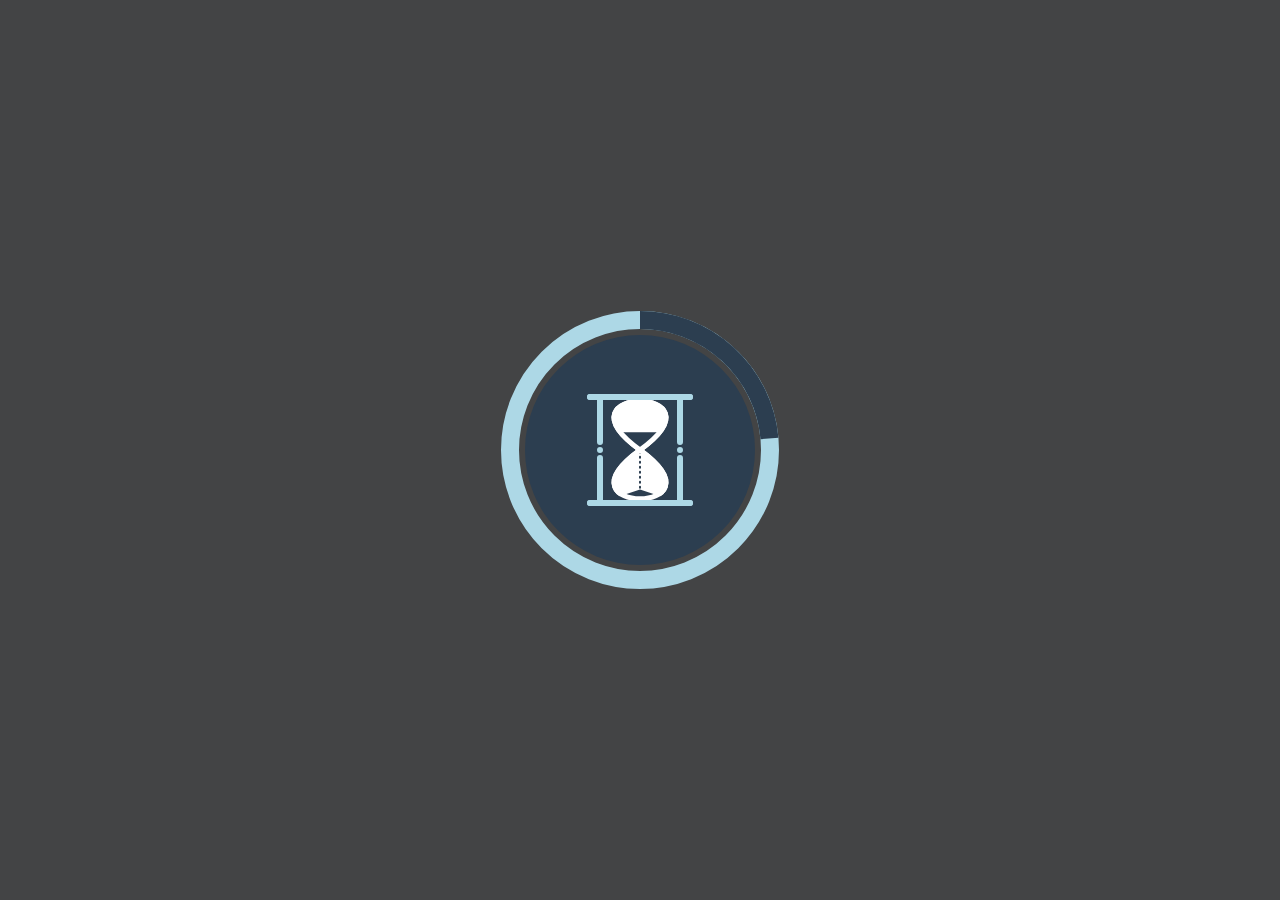
<file: loader/index.html>
<!DOCTYPE html>
<html lang="en" >

<head>
  <meta charset="UTF-8">
  <title>HUT SMEGA</title>
  
  
  
      <link rel="stylesheet" href="css/style.css">

  
</head>

<body>

  <svg id="wrap" width="300" height="300">
  
  <!-- background -->
  <svg>
    <circle cx="150" cy="150" r="130" style="stroke: lightblue; stroke-width:18; fill:transparent"/>
    <circle cx="150" cy="150" r="115" style="fill:#2c3e50"/>
    <path style="stroke: #2c3e50; stroke-dasharray:820; stroke-dashoffset:820; stroke-width:18; fill:transparent" d="M150,150 m0,-130 a 130,130 0 0,1 0,260 a 130,130 0 0,1 0,-260">
      <animate attributeName="stroke-dashoffset" dur="6s" to="-820" repeatCount="2"/>
    </path>
  </svg>
  
  <!-- image -->
  <svg>
    <path id="hourglass" d="M150,150 C60,85 240,85 150,150 C60,215 240,215 150,150 Z" style="stroke: white; stroke-width:5; fill:white;" />
    
    <path id="frame" d="M100,97 L200, 97 M100,203 L200,203 M110,97 L110,142 M110,158 L110,200 M190,97 L190,142 M190,158 L190,200 M110,150 L110,150 M190,150 L190,150" style="stroke:lightblue; stroke-width:6; stroke-linecap:round" />
    
    <animateTransform xlink:href="#frame" attributeName="transform" type="rotate" begin="0s" dur="3s" values="0 150 150; 0 150 150; 180 150 150" keyTimes="0; 0.8; 1" repeatCount="2" />
    <animateTransform xlink:href="#hourglass" attributeName="transform" type="rotate" begin="0s" dur="3s" values="0 150 150; 0 150 150; 180 150 150" keyTimes="0; 0.8; 1" repeatCount="2" />
  </svg>
  
  <!-- sand -->
  <svg>
    <!-- upper part -->
    <polygon id="upper" points="120,125 180,125 150,147" style="fill:#2c3e50;">
      <animate attributeName="points" dur="3s" keyTimes="0; 0.8; 1" values="120,125 180,125 150,147; 150,150 150,150 150,150; 150,150 150,150 150,150" repeatCount="2"/>
    </polygon>
    
    <!-- falling sand -->
    <path id="line" stroke-linecap="round" stroke-dasharray="1,4" stroke-dashoffset="200.00" stroke="#2c3e50" stroke-width="2" d="M150,150 L150,198">
      <!-- running sand -->
      <animate attributeName="stroke-dashoffset" dur="3s" to="1.00" repeatCount="2"/>
      <!-- emptied upper -->
      <animate attributeName="d" dur="3s" to="M150,195 L150,195" values="M150,150 L150,198; M150,150 L150,198; M150,198 L150,198; M150,195 L150,195" keyTimes="0; 0.65; 0.9; 1" repeatCount="2"/>
      <!-- last drop -->
      <animate attributeName="stroke" dur="3s" keyTimes="0; 0.65; 0.8; 1" values="#2c3e50;#2c3e50;transparent;transparent" to="transparent" repeatCount="2"/>
    </path>
    
    <!-- lower part -->
    <g id="lower">
      <path d="M150,180 L180,190 A28,10 0 1,1 120,190 L150,180 Z" style="stroke: transparent; stroke-width:5; fill:#2c3e50;">
        <animateTransform attributeName="transform" type="translate" keyTimes="0; 0.65; 1" values="0 15; 0 0; 0 0" dur="3s" repeatCount="2" />
      </path>
      <animateTransform xlink:href="#lower" attributeName="transform"
                    type="rotate"
                    begin="0s" dur="3s"
                    values="0 150 150; 0 150 150; 180 150 150"
                    keyTimes="0; 0.8; 1"
                    repeatCount="2"/>
    </g>
    
    <!-- lower overlay - hourglass -->
    <path d="M150,150 C60,85 240,85 150,150 C60,215 240,215 150,150 Z" style="stroke: white; stroke-width:5; fill:transparent;">
      <animateTransform attributeName="transform"
                    type="rotate"
                    begin="0s" dur="3s"
                    values="0 150 150; 0 150 150; 180 150 150"
                    keyTimes="0; 0.8; 1"
                    repeatCount="2"/>
    </path>
    
    <!-- lower overlay - frame -->
    <path id="frame" d="M100,97 L200, 97 M100,203 L200,203" style="stroke:lightblue; stroke-width:6; stroke-linecap:round">
      <animateTransform attributeName="transform"
                    type="rotate"
                    begin="0s" dur="3s"
                    values="0 150 150; 0 150 150; 180 150 150"
                    keyTimes="0; 0.8; 1"
                    repeatCount="2"/>
    </path>
  </svg>
  
</svg>
  
  
<script type="text/javascript">
   setTimeout("location.href = 'http://localhost:8080/HutSmega/text-animation';",6000);
</script>
</body>

</html>
</file>
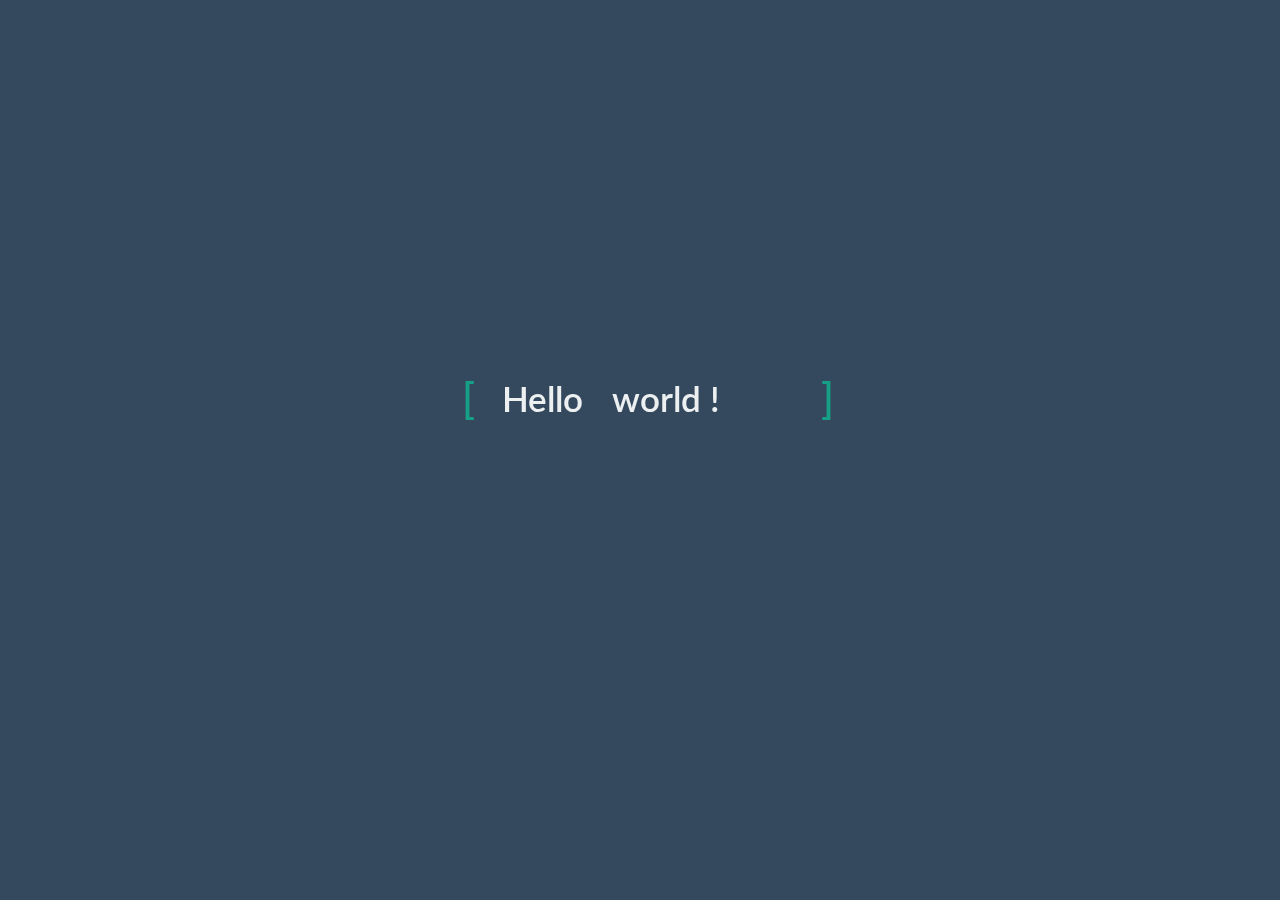
<file: text-animation/index.html>
<!DOCTYPE html>
<html lang="en" >

<head>
  <meta charset="UTF-8">
  <title>Text animation</title>
  
  
  
      <link rel="stylesheet" href="css/style.css">

  
</head>

<body>

  <link href="https://fonts.googleapis.com/css?family=Lato" rel="stylesheet">

<div class="content">
  <div class="content__container">
    <p class="content__container__text">
      Hello
    </p>
    
    <ul class="content__container__list">
      <li class="content__container__list__item">world !</li>
      <li class="content__container__list__item">boy !</li>
      <li class="content__container__list__item">girl !</li>
      <li class="content__container__list__item">everybody !</li>
    </ul>
  </div>
</div>
  
  

    <script  src="js/index.js"></script>


<script>
setTimeout("location.href = 'http://localhost:8080/HutSmega/ucapan/';",6000);
  var i = 30;

function startTimer() {

    var countdownTimer = setInterval(function() {

        console.log(i);
        i = i - 1;

        if (i <= 0) {
            clearInterval(countdownTimer);
        }

    }, 1000);

}

startTimer(); 
</script>

</body>

</html>
</file>
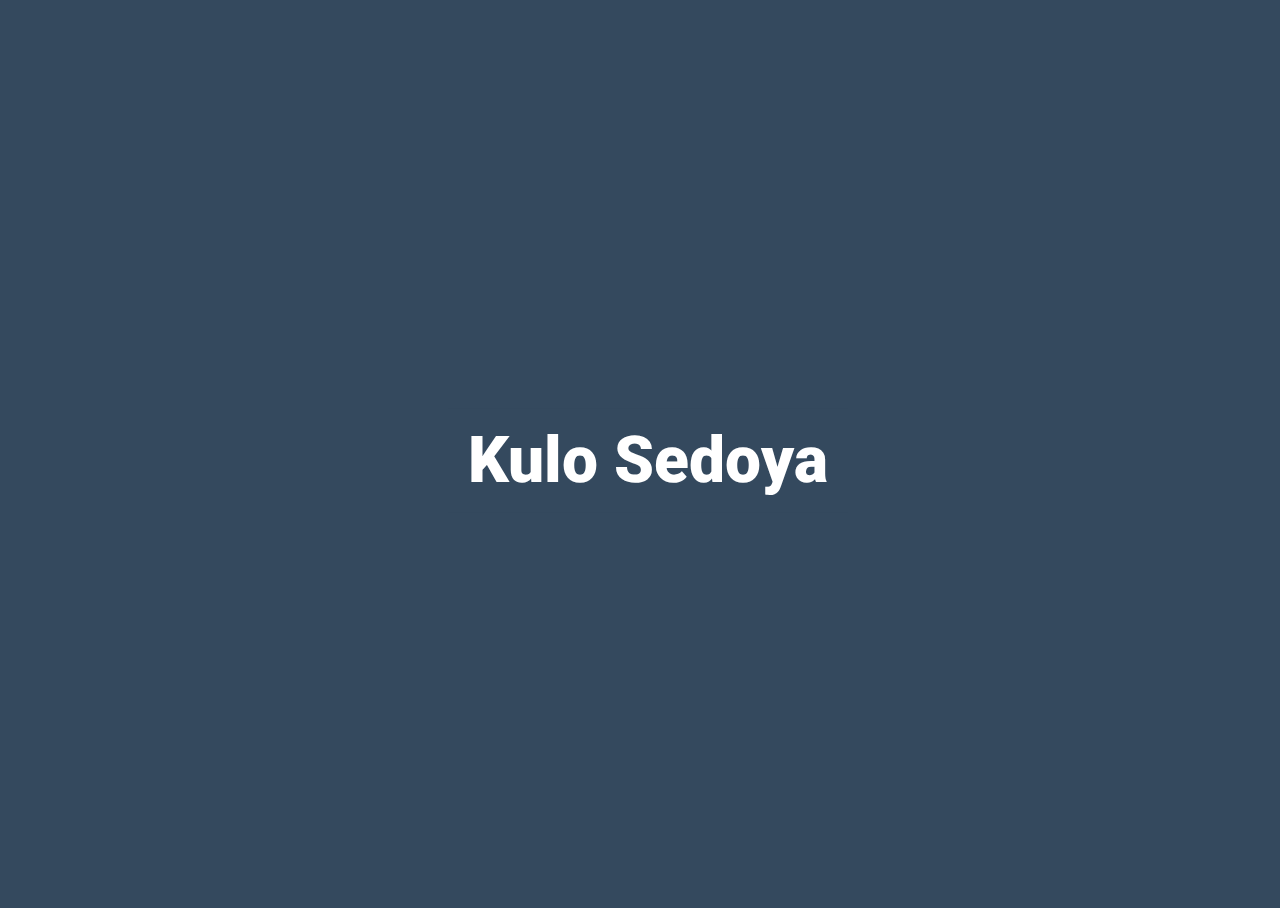
<file: ucapan/index.html>
<!DOCTYPE html>
<html lang="en" >

<head>
  <meta charset="UTF-8">
  <title>Happy Birthday</title>
  
  
  
      <link rel="stylesheet" href="css/style.css">

  
</head>

<body>

  
<html class="no-js">
  <head>
    <title>HUT SMEGA</title>
     <link rel="stylesheet" href="//maxcdn.bootstrapcdn.com/font-awesome/4.3.0/css/font-awesome.min.css"/>
  </head>
  <body>
    <div class="text-container">
      <h1>Happy birthday wishes</h1>
    </div>
    <script src="js/jquery.min.js"></script>
    <script src="js/velocity.min.js"></script>
  </body>
</html>
  
  

    <script  src="js/index.js"></script>
    <script>
setTimeout("location.href = 'http://localhost:8080/HutSmega/smega/';",18000);

        var i = 30;

function startTimer() {

    var countdownTimer = setInterval(function() {

        console.log(i);
        i = i - 1;

        if (i <= 0) {
            clearInterval(countdownTimer);
        }

    }, 1000);

}

startTimer(); 
    </script>




</body>

</html>
</file>
<file: loader/css/style.css>
body {
  background: #434445;
}
#wrap {
  position: absolute;
  top: 0;
  bottom: 0;
  left: 0;
  right: 0;
  margin: auto;
}
</file>
<file: text-animation/css/style.css>
body {
  width: 100%;
  height: 100%;
  position: fixed;
  background-color: #34495e;
}

.content {
  position: absolute;
  top: 50%;
  left: 50%;
  -webkit-transform: translate(-50%, -50%);
          transform: translate(-50%, -50%);
  height: 160px;
  overflow: hidden;
  font-family: 'Lato', sans-serif;
  font-size: 35px;
  line-height: 40px;
  color: #ecf0f1;
}
.content__container {
  font-weight: 600;
  overflow: hidden;
  height: 40px;
  padding: 0 40px;
}
.content__container:before {
  content: '[';
  left: 0;
}
.content__container:after {
  content: ']';
  position: absolute;
  right: 0;
}
.content__container:after, .content__container:before {
  position: absolute;
  top: 0;
  color: #16a085;
  font-size: 42px;
  line-height: 40px;
  -webkit-animation-name: opacity;
  -webkit-animation-duration: 2s;
  -webkit-animation-iteration-count: infinite;
  animation-name: opacity;
  animation-duration: 2s;
  animation-iteration-count: infinite;
}
.content__container__text {
  display: inline;
  float: left;
  margin: 0;
}
.content__container__list {
  margin-top: 0;
  padding-left: 110px;
  text-align: left;
  list-style: none;
  -webkit-animation-name: change;
  -webkit-animation-duration: 10s;
  -webkit-animation-iteration-count: infinite;
  animation-name: change;
  animation-duration: 10s;
  animation-iteration-count: infinite;
}
.content__container__list__item {
  line-height: 40px;
  margin: 0;
}

@-webkit-keyframes opacity {
  0%, 100% {
    opacity: 0;
  }
  50% {
    opacity: 1;
  }
}
@-webkit-keyframes change {
  0%, 12.66%, 100% {
    -webkit-transform: translate3d(0, 0, 0);
            transform: translate3d(0, 0, 0);
  }
  16.66%, 29.32% {
    -webkit-transform: translate3d(0, -25%, 0);
            transform: translate3d(0, -25%, 0);
  }
  33.32%,45.98% {
    -webkit-transform: translate3d(0, -50%, 0);
            transform: translate3d(0, -50%, 0);
  }
  49.98%,62.64% {
    -webkit-transform: translate3d(0, -75%, 0);
            transform: translate3d(0, -75%, 0);
  }
  66.64%,79.3% {
    -webkit-transform: translate3d(0, -50%, 0);
            transform: translate3d(0, -50%, 0);
  }
  83.3%,95.96% {
    -webkit-transform: translate3d(0, -25%, 0);
            transform: translate3d(0, -25%, 0);
  }
}
@keyframes opacity {
  0%, 100% {
    opacity: 0;
  }
  50% {
    opacity: 1;
  }
}
@keyframes change {
  0%, 12.66%, 100% {
    -webkit-transform: translate3d(0, 0, 0);
            transform: translate3d(0, 0, 0);
  }
  16.66%, 29.32% {
    -webkit-transform: translate3d(0, -25%, 0);
            transform: translate3d(0, -25%, 0);
  }
  33.32%,45.98% {
    -webkit-transform: translate3d(0, -50%, 0);
            transform: translate3d(0, -50%, 0);
  }
  49.98%,62.64% {
    -webkit-transform: translate3d(0, -75%, 0);
            transform: translate3d(0, -75%, 0);
  }
  66.64%,79.3% {
    -webkit-transform: translate3d(0, -50%, 0);
            transform: translate3d(0, -50%, 0);
  }
  83.3%,95.96% {
    -webkit-transform: translate3d(0, -25%, 0);
            transform: translate3d(0, -25%, 0);
  }
}
</file>
<file: ucapan/css/style.css>
@import url("//fonts.googleapis.com/css?family=Roboto:400,900");
html, body {
  position: relative;
  font-size: 100%;
  width: 100vw;
  height: 100vh;
}

hr {
  outline: 0;
  border: 2px solid #fff;
  margin: 1rem 0;
}

body {
  background-color: #34495e;
  color: #fff;
  font-family: "Roboto", sans-serif;
  overflow: hidden;
}

h1 {
  margin: 0;
  line-height: 1;
}

h2 {
  margin: 0;
  line-height: 1;
}

h3 {
  margin: 0;
  line-height: 1;
}

h4 {
  margin: 0;
  line-height: 1;
}

h5 {
  margin: 0;
  line-height: 1;
}

h6 {
  margin: 0;
  line-height: 1;
}

.text-container {
  position: absolute;
  top: 50%;
  left: 50%;
  -moz-transform: translate(-50%, -50%);
  -o-transform: translate(-50%, -50%);
  -webkit-transform: translate(-50%, -50%);
  transform: translate(-50%, -50%);
}
.text-container h1 {
  cursor: pointer;
  padding: 20px 20px;
  background-color: #d06f06;
  text-align: center;
  font-weight: 900;
  font-size: 4em;
  margin: 0;
  line-height: 1;
  opacity: 0;
  margin-bottom: .3em;
}
.text-container h2 {
  text-transform: uppercase;
  font-size: 2.5rem;
  margin: 0;
}
</file>
